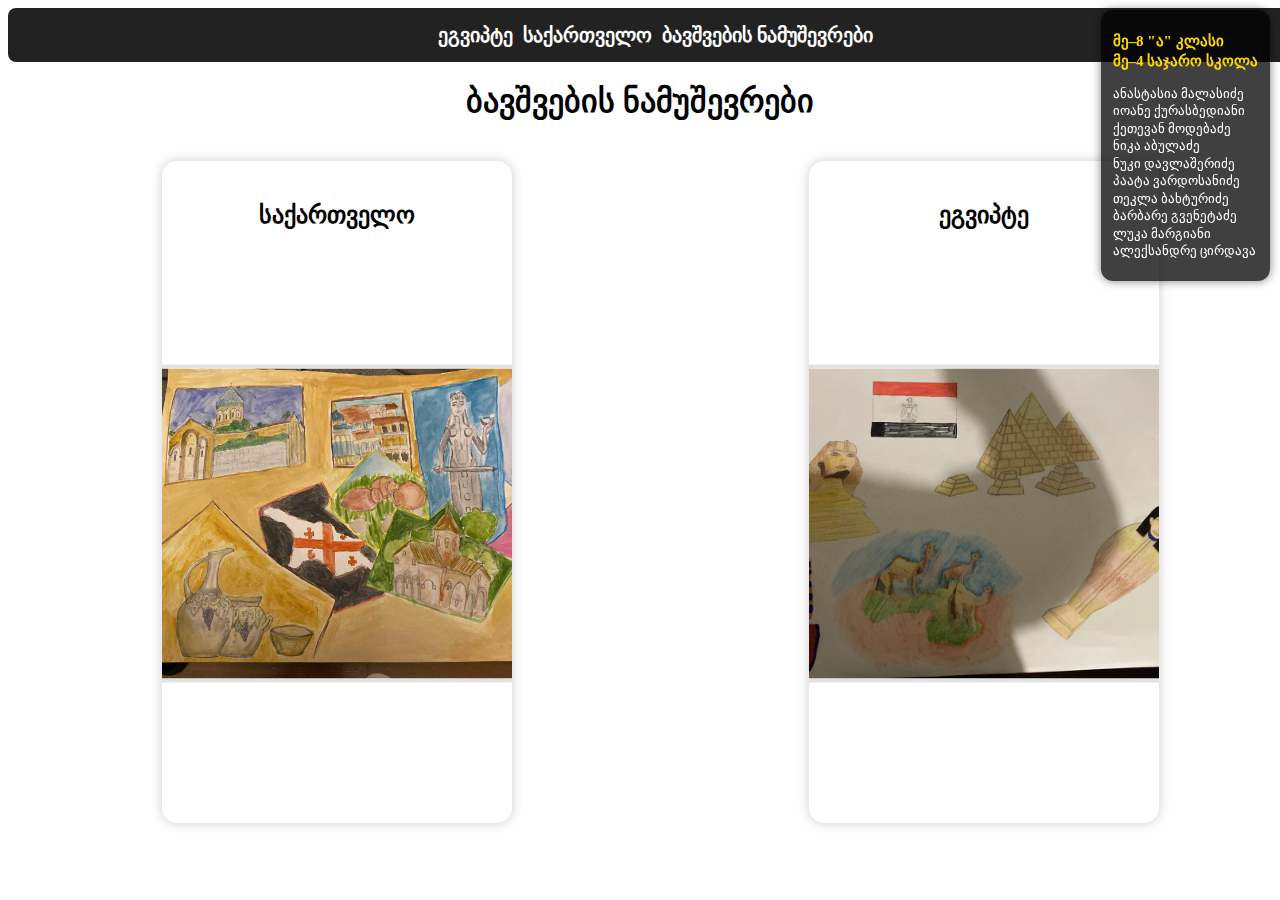
<file: artworks.html>
<!DOCTYPE html>
<html lang="ka">
  <head>
    <meta charset="UTF-8" />
    <meta name="viewport" content="width=device-width, initial-scale=1.0" />
    <title>ბავშვების ნამუშევრები</title>
    <link rel="stylesheet" href="artworks.css" />
  </head>

  <body>
    <!-- მენიუ -->
    <nav class="menu">
      <a href="index.html">ეგვიპტე</a>
      <a href="index2.html">საქართველო</a>
      <a href="artworks.html" class="active">ბავშვების ნამუშევრები</a>
    </nav>

    <!-- ავტორები -->
    <div class="authors-box">
      <p>
        <b>მე–8 "ა" კლასი<br />მე–4 საჯარო სკოლა</b>
      </p>
      <p>
        ანასტასია მალასიძე<br />
        იოანე ქურასბედიანი<br />
        ქეთევან მოდებაძე<br />
        ნიკა აბულაძე<br />
        ნუკი დავლაშერიძე<br />
        პაატა ვარდოსანიძე<br />
        თეკლა ბახტურიძე<br />
        ბარბარე გვენეტაძე<br />
        ლუკა მარგიანი<br />
        ალექსანდრე ცირდავა
      </p>
    </div>

    <h1 class="center">ბავშვების ნამუშევრები</h1>

    <div class="artworks-container">
      <!-- საქართველოს ბლოკი -->
      <div class="art-box">
        <h2>საქართველო</h2>
        <img
          src="Messenger_creation_1E8715BF-614A-4951-892E-A79E19B98D4E.jpeg"
          alt="საქართველო"
          class="rotate-geo"
        />
      </div>

      <!-- ეგვიპტის ბლოკი -->
      <div class="art-box">
        <h2>ეგვიპტე</h2>
        <img
          src="IMG-4ed825e10e7b0a2dc1c34215e664ef7e-V.jpg"
          alt="ეგვიპტე"
          class="rotate-geo"
        />
      </div>
    </div>
  </body>
</html>
</file>
<file: artworks.css>
/* ცენტრირება */
.center {
  text-align: center;
  margin-top: 20px;
}

/* artworks კონტეინერი */
.artworks-container {
  display: flex;
  justify-content: center;
  align-items: flex-start;
  flex-wrap: wrap;
  gap: 30px;
  width: 100%;
  padding: 20px;
}

/* ბლოკი */
.art-box {
  flex: 0 1 350px;
  margin: 0 auto;
  width: 100%;
  max-width: 350px;

  background: #ffffff;
  border-radius: 15px;
  text-align: center;
  padding: 20px;

  box-shadow: 0 0 12px rgba(0, 0, 0, 0.2);
  transition: 0.3s;
}

/* Hover */
.art-box:hover {
  transform: scale(1.03);
  box-shadow: 0 0 18px rgba(0, 0, 0, 0.3);
}
/* artworks ბლოკი */
.art-box {
  flex: 0 1 350px;
  margin: 0 auto;
  width: 100%;
  max-width: 350px;

  background: #ffffff;
  border-radius: 15px;
  text-align: center;
  padding: 20px;

  box-shadow: 0 0 12px rgba(0, 0, 0, 0.2);
  transition: 0.3s;

  /* ეს აუცილებელია ჩარჩოს ზომის კონტროლისთვის */
  box-sizing: border-box;
  overflow: hidden; /* სურათი ჩარჩოში დარჩეს */
}

/* სურათები */
.art-box img {
  width: 100%; /* სურათი ფიტდება ჩარჩოში */
  max-width: 100%; /* არასდროს გასცდეს ჩარჩოს */
  display: block;
  margin: 0 auto;
  border-radius: 12px;
  border: 4px solid #e2e2e2;
  object-fit: cover; /* არასდროს დამახინჯდეს */
}

/* მხოლოდ საქართველოს სურათის ტრიალება */
.rotate-geo {
  transform: rotate(270deg);
  /* ცენტრში დატანა */
  display: block;
  margin: 0 auto;
  width: calc(100% - 8px); /* border-ის შემცირების მიზნით */
  height: auto;
}

/* ჰედერი */
.art-box h2 {
  margin-bottom: 15px;
}

/* responsive 480px */
@media (max-width: 480px) {
  .art-box {
    width: 95%;
    padding: 15px;
  }

  .art-box img {
    border-width: 3px;
  }
}

/* responsive 768px */
@media (max-width: 768px) {
  .artworks-container {
    gap: 20px;
  }
  .art-box {
    max-width: 320px;
  }
}

/* authors-box */
.authors-box {
  position: fixed;
  top: 10px;
  right: 10px;

  width: auto;
  max-width: 180px;

  background: rgba(0, 0, 0, 0.75);
  color: white;
  padding: 8px 12px;
  border-radius: 12px;

  font-size: 13px;
  line-height: 1.35;
  box-shadow: 0 0 10px #00000080;
  z-index: 9999;
}

.authors-box b {
  color: #ffd700;
  font-size: 15px;
}

/* მენიუ */
.menu {
  width: 100%;
  background: #222;
  padding: 15px;
  display: flex;
  gap: 10px;
  justify-content: center;
  border-radius: 8px;
  margin-bottom: 20px;
}

.menu a {
  color: white;
  font-size: 20px;
  text-decoration: none;
  font-weight: bold;
}

.menu a:hover {
  text-decoration: underline;
}

/* container — OPTIONAL */
.container {
  width: 100%;
  display: flex;
  justify-content: center;
  align-items: center;
  flex-direction: column;
}

@media (max-width: 500px) {
  .authors-box {
    font-size: 12px;
    padding: 8px 10px;
    top: 8px;
    right: 8px;
  }
}
/* ტელეფონის ვერსიაში ყველაფერი ცენტრში გადავიდეს */
@media (max-width: 800px) {
  .section {
    flex-direction: column;
    align-items: center;
    justify-content: center;
    text-align: center; /* ტექსტებიც ცენტრში */
  }

  .section img {
    margin: 0 auto; /* სურათიც ცენტრში */
    order: 1; /* სურათი ზემოთ */
  }

  .section h2,
  .section h3 {
    order: 2; /* ტექსტი ქვემოთ */
    width: 100%;
    text-align: center;
  }
}
</file>
